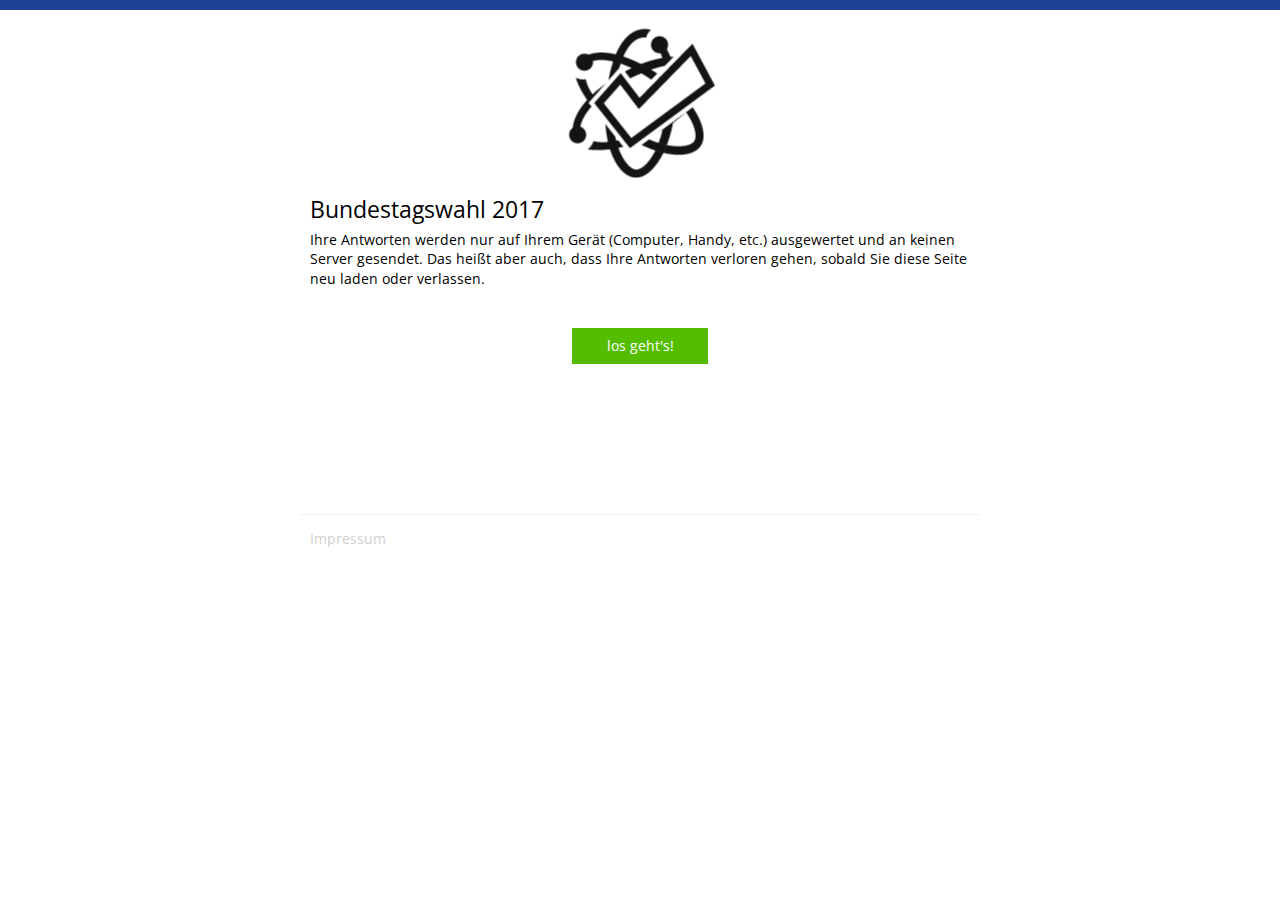
<file: scienceomatapp/index.html>
<!--
	This file is fork of studi-mat.

	studi-mat is free software; you can redistribute it and/or modify
	it under the terms of the GNU General Public License as published by
	the Free Software Foundation; either version 2 or 3 of the License, or
	(at your option) any later version.

	studi-mat is distributed in the hope that it will be useful,
	but WITHOUT ANY WARRANTY; without even the implied warranty of
	MERCHANTABILITY or FITNESS FOR A PARTICULAR PURPOSE.  See the
	GNU Library General Public License for more details.

	You should have received a copy of the GNU General Public License
	along with this program; if not, write to the Free Software Foundation,
	Inc., 51 Franklin Street, Fifth Floor, Boston, MA 02110-1301  USA
-->
<!DOCTYPE html>
<html>
	<head>
		<title>Science-O-Mat</title>
		<meta http-equiv="content-type" content="text/html; charset=UTF-8" />
		<meta name="description" content="Science-O-Mat" />
		<meta name="keywords" content="Science-O-Mat, March for Science Berlin, Bundestagswahl 2017, Wissenschaft"/>
		<meta name="language" content="de" />
		<meta name="Content-Language" content="de" />
		<meta name="viewport" content="width=device-width, initial-scale=1.0, user-scalable=no">
		<link rel="stylesheet" type="text/css" href="css/style.css" >
		<link href="https://fonts.googleapis.com/css?family=Lato:900|Open+Sans" rel="stylesheet">
		<meta property="og:url" content="http://scienceomat.de" />
		<meta property="og:type" content="website" />
		<meta property="og:title" content="Science-O-Mat" />
		<meta property="og:description" content="Vergleichen Sie mit Hilfe des Science-O-Mat Ihre Standpunkte zu unseren Thesen mit den Antworten dieser Parteien!" />
		<meta property="og:image" content="scienceomatapp.png" />
	</head>

	<body>
<!--facebook plugin-->
		<div id="fb-root"></div>
		<script>(function(d, s, id) {
			var js, fjs = d.getElementsByTagName(s)[0];
			if (d.getElementById(id)) return;
			js = d.createElement(s); js.id = id;
			js.src = "//connect.facebook.net/de_DE/sdk.js#xfbml=1&version=v2.10";
			fjs.parentNode.insertBefore(js, fjs);
			}(document, 'script', 'facebook-jssdk'));</script>

		<div id="middle">
			<a id="logo" href="http://sheraz24.github.io/" title="zur Startseite"></a>
			<h1 data-studimat-lang="header"></h1>
			<noscript data-studimat-lang="js"></noscript>

<!--Container 1 - Einleitung-->
			<div class="container container_1">
				<span data-studimat-lang="einleitung"></span>

				<div class="containerFooter">
					<div id="startmatowahl" class="button" data-studimat-lang="losgehts"></div>
				</div>
			</div>

<!--Container 2 - Fragen-->
			<div id="questioncontainer" class="container container_2">
				<div class="question">
					<span class="fragencounter"><span class="question-number"></span> <span data-studimat-lang="of"></span> <span class="question-count"></span></span>
					<h2 class="title"></h2>
					<p class="description">...</p>
				</div>
				<div class="voting">
					<a href="#" class="vote vote-ja" data-vote="+" data-number="0" data-studimat-lang="yes"></a>
					<a href="#" class="vote vote-enth" data-vote="0" data-number="0" data-studimat-lang="maybe"></a>
					<a href="#" class="vote vote-nein" data-vote="-" data-number="0" data-studimat-lang="no"></a>
					<a href="#" class="vote vote-ueber" data-vote="skip" data-number="0" data-studimat-lang="skip"></a>
				</div>
				<div id="jumpto"></div>
				<div class="containerFooter">
				</div>
			</div>

<!--Container 3 - Weighting-->
			<div id="weighting"  class="container container_3">
				<h2 data-studimat-lang="weighting"></h2>
				<span data-studimat-lang="gtxt"></span>

				<table></table>
				<div></div>

				<div id="zumresult" class="button" data-studimat-lang="next"></div>
				<div class="containerFooter">
				</div>
			</div>

<!--Container 4 - Eregebnisse-->
			<div id="results"  class="container container_4">
				<span data-studimat-lang="result"></span>
				<div id="result_short"><!-- bar charts --></div>

				<div id="result_long">
					<table></table>
				</div>

				<span data-studimat-lang="furtherinfos"></span>

				<p><strong>CDU/CSU</strong><br />
					<a href="https://www.cducsu.de/">https://www.cducsu.de/</a>
				</p>
				<p><strong>FDP</strong><br />
					<a href="https://www.fdp.de/">https://www.fdp.de/</a>
				</p>
				<p><strong>SPD</strong><br />
					<a href="https://www.spd.de/">https://www.spd.de/</a>
				</p>
				<p><strong>Linke</strong><br />
					<a href="https://die-linke.de/start/">https://die-linke.de/start/</a>
				</p>
				<p><strong>Grüne</strong><br />
					<a href="https://www.gruene.de/landingpages/bundestagswahl-2017-buendnis-90die-gruenen.html#/">https://www.gruene.de/landingpages/bundestagswahl-2017-buendnis-90die-gruenen.html#/</a>
				</p>
				<p><strong>Piraten</strong><br />
					<a href="https://www.piratenpartei.de">https://www.piratenpartei.de</a>
				</p>		
				<div class="social-media">
					<a href="https://twitter.com/intent/tweet?text=Wie+stehen+die+Parteien+zu+wissenschaftlichen+Themen%3F+Der+%40ScienceOMat+gibt+Antwort%3A+scienceomat.de+%23BTW2017+%23btw17+%23scienceomat" class="twitter" target="_blank" data-show-count="false" data-lang="de"><span class="fa fa-twitter"></span><span class="share_text">Twittern</span></a>
					<div class="fb-share-button" data-href="http://scienceomat.de" data-layout="button" data-size="large" data-mobile-iframe="true">
						<a class="fb-xfbml-parse-ignore facebook" target="_blank" href="https://www.facebook.com/sharer/sharer.php?u=http%3A%2F%2Fscienceomat.de%2F&amp;src=sdkpreparse"><span class="fa fa-facebook"></span><span class="share_text">Teilen</span>
						</a>
					</div>
				</div>
				<div class="containerFooter">
				</div>
			</div>

<!--Social Media-->


		</div>
		<footer>
			<p id="extras"><a href="http://sheraz24.github.io/impressum.html">Impressum</a></p>
		</footer>

		<script type="text/javascript" src="lang/de.js"></script>
		<script type="text/javascript" src="lang/en.js"></script>
		<script src="js/helper.js"></script>
		<script src="js/app.js"></script>

	</body>
</html>
</file>
<file: scienceomatapp/css/style.css>
/* roboto*/
@font-face {
    font-family: 'Roboto';
    src: url('../fonts/Roboto-Regular-webfont.eot');
    src: url('../fonts/Roboto-Regular-webfont.eot?#iefix') format('embedded-opentype'),
         url('../fonts/Roboto-Regular-webfont.woff') format('woff'),
         url('../fonts/Roboto-Regular-webfont.ttf') format('truetype'),
         url('../fonts/Roboto-Regular-webfont.svg#robotoregular') format('svg');
    font-weight: 400;
    font-style: normal;
}
@font-face {

    font-family: 'Roboto';
    src: url('../fonts/Roboto-Bold-webfont.eot');
    src: url('../fonts/Roboto-Bold-webfont.eot?#iefix') format('embedded-opentype'),
         url('../fonts/Roboto-Bold-webfont.woff') format('woff'),
         url('../fonts/Roboto-Bold-webfont.ttf') format('truetype'),
         url('../fonts/Roboto-Bold-webfont.svg#robotobold') format('svg');
    font-weight: 700;
    font-style: normal;

}

@font-face {
    font-family: 'Roboto Slab';
    src: url('../fonts/RobotoSlab-Regular-webfont.eot');
    src: url('../fonts/RobotoSlab-Regular-webfont.eot?#iefix') format('embedded-opentype'),
         url('../fonts/RobotoSlab-Regular-webfont.woff') format('woff'),
         url('../fonts/RobotoSlab-Regular-webfont.ttf') format('truetype'),
         url('../fonts/RobotoSlab-Regular-webfont.svg#roboto_slabregular') format('svg');
    font-weight: normal;
    font-style: normal;

}
@font-face {
    font-family: 'roboto_slabbold';
    src: url('../fonts/RobotoSlab-Bold-webfont.eot');
    src: url('../fonts/RobotoSlab-Bold-webfont.eot?#iefix') format('embedded-opentype'),
         url('../fonts/RobotoSlab-Bold-webfont.woff') format('woff'),
         url('../fonts/RobotoSlab-Bold-webfont.ttf') format('truetype'),
         url('../fonts/RobotoSlab-Bold-webfont.svg#roboto_slabbold') format('svg');
    font-weight: normal;
    font-style: normal;

}

@font-face{
    font-family:FontAwesome;
    src: url(../fonts/fontawesome-webfont.eot?v=4.3.0);
    src: url(../fonts/fontawesome-webfont.eot?#iefix&v=4.3.0) format('embedded-opentype'),
         url(../fonts/fontawesome-webfont.woff2?v=4.3.0) format('woff2'),
         url(../fonts/fontawesome-webfont.woff?v=4.3.0) format('woff'),
         url(../fonts/fontawesome-webfont.ttf?v=4.3.0) format('truetype'),
         url(../fonts/fontawesome-webfont.svg?v=4.3.0#fontawesomeregular) format('svg');
    font-weight: 400;
    font-style: normal;
}

.fa{
  display: inline-block;
  font: normal normal normal 14px/1 FontAwesome;
}
.fa-twitter:before{content:"\f099"}
.fa-facebook:before{content:"\f09a"}

/* http://meyerweb.com/eric/tools/css/reset/
   v2.0 | 20110126
   License: none (public domain)
*/
html, body, div, span, applet, object, iframe,
h1, h2, h3, h4, h5, h6, p, blockquote, pre,
a, abbr, acronym, address, big, cite, code,
del, dfn, em, img, ins, kbd, q, s, samp,
small, strike, strong, sub, sup, tt, var,
b, u, i, center,
dl, dt, dd, ol, ul, li,
fieldset, form, label, legend,
table, caption, tbody, tfoot, thead, tr, th, td,
article, aside, canvas, details, embed,
figure, figcaption, footer, header, hgroup,
menu, nav, output, ruby, section, summary,
time, mark, audio, video {
	margin: 0;
	padding: 0;
	border: 0;
	font-size: 100%;
	font: inherit;
	vertical-align: baseline;
}
/* HTML5 display-role reset for older browsers */
article, aside, details, figcaption, figure,
footer, header, hgroup, menu, nav, section {
	display: block;
}
body {
	line-height: 140%;
	border-top: 10px solid #204295
}
ol, ul {
	list-style: none;
}
blockquote, q {
	quotes: none;
}
blockquote:before, blockquote:after,
q:before, q:after {
	content: '';
	content: none;
}
table {
	border-collapse: collapse;
	border-spacing: 0;
}
p, table, #explanation {
	margin: 12px 0;
}
a, a:hover, a:visited, a:active {
	color: #f2951f;
	text-decoration: none;
}
a:hover {
	text-decoration: underline;
}
p, table, ul, ol {
	line-height: 140%;
	font-size: 14px;
	margin:8px 0 12px 0;
}

h1, h2, h3, h4, h5, h6 {
	font-family: 'Lato' sans-serif;
	/*font-weight: 500;*/
}
h1 {
	font-size: 17pt;
	margin: 20px 0 10px 0
}

h2 {
	font-size: 14pt;
	margin: 18px 0 10px 0
}
h3 {
	margin: 20px 0 10px 0;
	/*font-weight: 700;*/
}


ul, ol {
	margin-left:40px;
}
ul li {
	list-style-type: square
}

strong, b {
	font-weight: normal;
}



body {
	font-family: 'Open Sans', Arial, sans-serif;
	font-size: 14px;
	line-height: 140%;
	background-color:#fff;
	color:#000000;
	/*font-weight: 400;*/
}


/* hidden except for screen readers */
.sr-hidden {
  position:absolute;
  left:-10000px;
  top:auto;
  width:1px;
  height:1px;
  overflow:hidden;
}

.voting:after, #questioncontainer:after, #jumpto:after,.result_new_partie:after {
    clear: both;
    content: " ";
    display: block;
    font-size: 0;
    height: 0;
    visibility: hidden;
}

td {
	padding: 4px 0  4px 0;
}

label, checkbox {
	cursor: pointer;
}

.center {
	text-align: center;
}

#middle, footer {
	position: relative;
	width:100%;
	max-width: 680px;
	box-sizing: border-box;
	text-align:left;
	padding: 10px;
	margin: auto auto;
}

.container {
	display: none;
}

#logo {
	background: url('../img/scienceomatapp.png') center center;
	width: 160px;
	height: 160px;
	display: block;
  margin-left: auto;
  margin-right: auto;
}

#language{
	position: absolute;
	top: 7px;
	right: 10px;
}

/* Buttons */


#startmatowahl, .button {
	display: block;
	padding: 8px 12px;
	color: #fff;
	cursor: pointer;
	background: #55BD00;
	transition: background 0.05s linear;
  margin-left: auto;
  margin-right: auto;
  width: 8em;
  text-align: center;
}


#startmatowahl:hover, .button:hover {
	background: #50B200 ;
}

.button.back {
	clear: both;
	float: left;
  margin-top: 0.5em;
  margin-left: 0.25em;
	background-color: #F0F0F0 !important;
	color: #000;
	transition: background 0.07s linear;
}

.button.back:hover {
	clear: both;
	float: left;
	background-color: #cecece !important;
}

#showContainer2 {
  clear:none;
}

#questioncontainer {
  display: none;
	margin: 15px 0 15px 0;
}

.voting {
	margin-top: 1px;
	float: right;
}

.vote, a.vote:hover, a.vote:visited {
	width: auto;
	float: left;
	margin-left: 1px;
	padding: 8px 18px;
	text-align: center;
	cursor: pointer;
	color: #000;
	text-decoration: none;
	min-width: 50px;
}


a.vote-ja, a.vote-nein, a.vote-enth {
	background: #000;
	color: #fff !important;
}

/* hover just for large screens, because they might have a mouse */
@media (min-device-width: 800px) {
	a.vote:hover {
		text-decoration: underline ; /*#f2951f*/
	}
}

a.vote:hover.vote-ueber:active, a.vote-ueber:active {
	background-color: transparent
}

.vote-ueber, a.vote:hover.vote-ueber {
	background: transparent;
	margin-right: 1px;
	padding: 0;
	margin: 20px 0 25px 0;
	font-size: 9pt;
	text-align: center;
	cursor: pointer;
	clear: left;
	float: right;
}

#jumpto {
	float: left;
}

#jumpto a {
	cursor: default;
	display: inline-block;
	height: 0.5em;
	width: 0.5em;
	margin-left: 0.5em;
	background: black;
  outline: 0;
}

#jumpto a.unanswered {
  pointer-events: none;
}

#jumpto a.shown {
  background: #f2951f;
}

#jumpto a.active {
  height: 0.75em;
}

.question {
	height: auto;
	margin: 15px 0 0 0;
	background: #f2951f;
	padding: 10px 10px 20px 10px;
	min-height: 12em;
}

.question .fragencounter {
  float: right;
}

.question p a,
.question p a:hover,
.question p a:visited,
.question p a:active {
	color: #ffffff /* color for links in the question box */
}

.containerFooter {
	padding-top: 2em;
	clear: both;
}

footer {
	text-align: left;
	clear: both;
  border-top: 1px solid #f0f0f0;
  margin-top: 10em;

}

.social-media {
  text-align: left;
}

.social-media a, .social-media a:hover {
  padding: .5em 1.1em .5em .5em;
  margin: 0.25em;
  display: inline-block;
  min-width: 5em;
  text-decoration: none;
  color: white;
}

.social-media a .fa {
  margin: auto 0.66em auto 0.5em;
}

.social-media a.facebook {
  background-color: #3b5998;
}

.social-media a.facebook:hover {
  background-color: #4273c8;
}

.social-media a.twitter {
  background-color: #55acee;
}

.social-media a.twitter:hover {
  background-color: #32bbf5;
}

#extras {
	clear: right;
	margin-top: 4px;
}
#extras a{
  color: #d0d0d0;
}

/* resultpage*/
#result_short, #result_long {
	margin: 30px 0;
}
#result_short table{
	width: 100%;
}
.expandShortCol {
	width: 80%;
	min-width: 100px;
}

.result_new_partie {
	margin-bottom: 6px;
	font-weight: 700;
	background: #F0F0F0;
	position: relative;
}
.barchart_name, .barchart {
	padding: 3px;
}
.barchart_name {

	position: absolute;
	top: 0px
	box-sizing: border-box;
}
.barchart {
	float: right;
	text-align: right;
	color: #fff;
	min-width: 30px;
	background-color: #f2951f;
	box-sizing: border-box;
}
#result_long table {
	width: 100%;
}

#result_long table tr th, #result_long table tr td{
	padding: 6px 3px 6px 3px;
}
#result_long table tr th {
	font-weight: 700;
	text-align: center;
}
#result_long tr.expandRow {
	transition: background 0.08s linear;
	cursor: pointer;
}
#result_long tr.expandRow:nth-child(4n+2) {
  background: #f0f0f0;
}
#result_long tr.expandRow:hover  {
	background: #cecece
}
#result_long tr.expandRow.double  {
	background: #f2951f;
}
#result_long tr.expandRow.double:hover  {
	background: #db800d;
}
#result_long tr.expandRow.showResult {
	transition: background 0.1s linear;
	font-weight: bold;
}
#result_long tr.expandRow.showResult td:first-of-type{
	background: url('../img/pfeil2.png') 3px 10px no-repeat !important;
	padding-left: 16px;
}
#result_long tr.expandRow td:first-of-type{
	background: url('../img/pfeil1.png') 3px 10px no-repeat;
	padding-left: 16px;
}
#result_long tr.resultReason td {
	padding: 0 6px 0 6px;
}
#result_long tr.resultReason {
  display: none;
}
#result_long tr.resultReason.showResult {
  display: table-row;
}
#result_long tr td.ownresult {
	border-left: 1px solid #757575;
	border-right: 1px solid #757575;
}

.reasonDiv {
	margin-left: 25px;
	margin-bottom: 10px;
}
.reasonDiv h3 {
	font-weight: 700;
}

/*icons*/
.w_pro, .w_against, .w_neutral, .w_skip {
	background-image: url('../img/icons_minimal.png');
	width: 16px;
	height: 16px;
	background-position: 0px 0px;
	margin: 0 auto;
}
.w_pro {
	background-position: 0px 0px
}
.w_against {
	background-position: -16px 0px
}
.w_neutral {
	background-position: -32px 0px
}
.w_skip {
	background-position: -48px 0px
}

div.boxThese {
  display: block;
  position: relative;
  padding: 10px;
  height: auto;
}

div.these {
  margin-left: 30px;
}

.boxThese input {
  float: left;
  position: absolute;
  top: 50%;
  transform: translateY(-50%);
}
.these h3{
  font-weight: 800;
  font-size: 16px;
}
</file>
